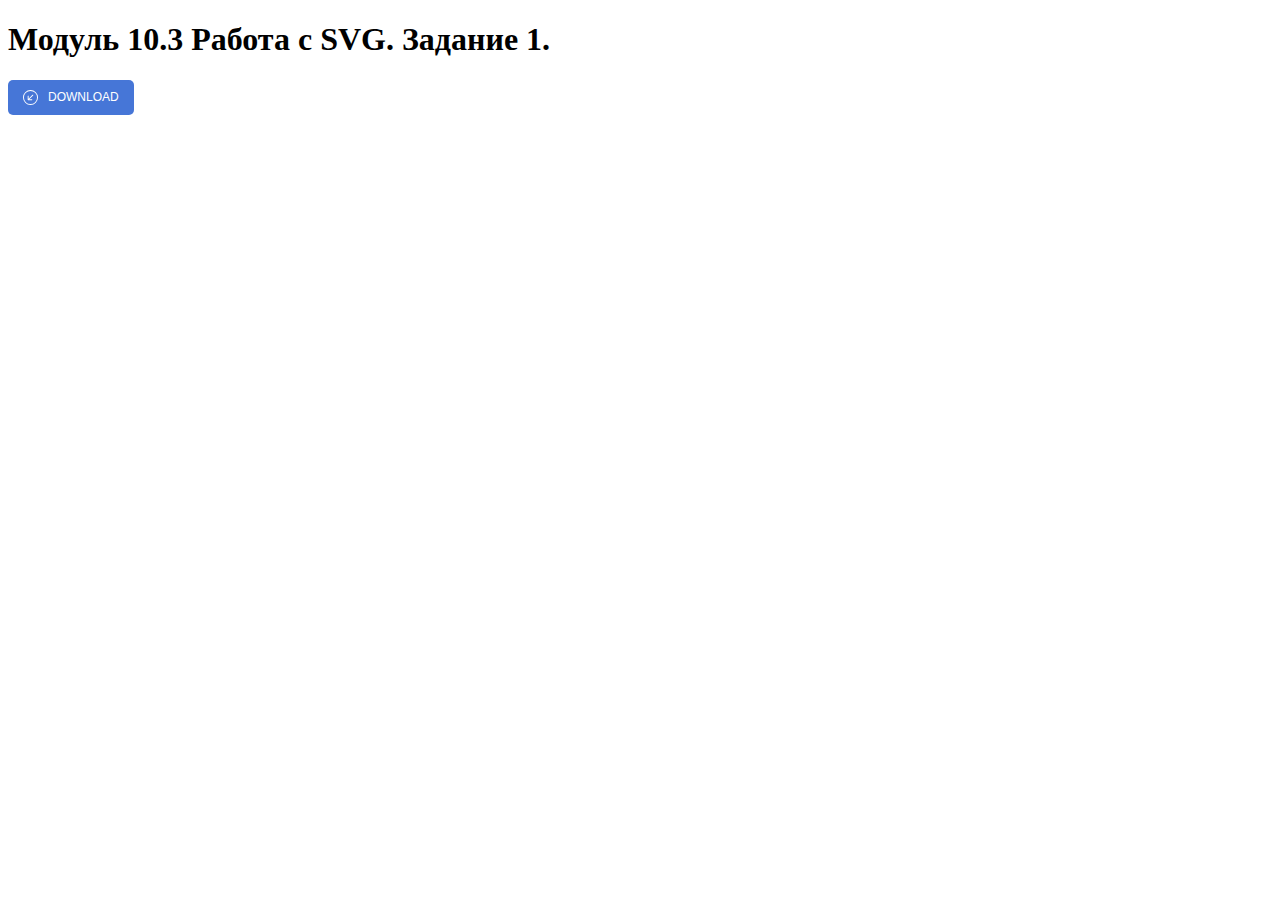
<file: 001/index.html>
<!DOCTYPE html>
<html lang="ru">
  <head>
    <meta charset="UTF-8" />
    <meta http-equiv="X-UA-Compatible" content="IE=edge" />
    <meta name="viewport" content="width=device-width, initial-scale=1.0" />
    <title>Модуль 10.3 Работа с SVG</title>
    <link rel="stylesheet" href="main.css" />
  </head>
  <body>
    <h1>Модуль 10.3 Работа с SVG. Задание 1.</h1>
    <button class="button" id="button">
      <div class="btn_icon">
        <svg
          xmlns="http://www.w3.org/2000/svg"
          width="1em"
          height="1em"
          fill="currentColor"
          viewBox="0 0 16 16"
        >
          <path
            fill-rule="evenodd"
            d="M1 8a7 7 0 1 0 14 0A7 7 0 0 0 1 8zm15 0A8 8 0 1 1 0 8a8 8 0 0 1 16 0zm-5.904-2.854a.5.5 0 1 1 .707.708L6.707 9.95h2.768a.5.5 0 1 1 0 1H5.5a.5.5 0 0 1-.5-.5V6.475a.5.5 0 1 1 1 0v2.768l4.096-4.097z"
          />
        </svg>
      </div>
      <div class="button_text">download</div>
    </button>

    <script src="script.js"></script>
  </body>
</html>
</file>
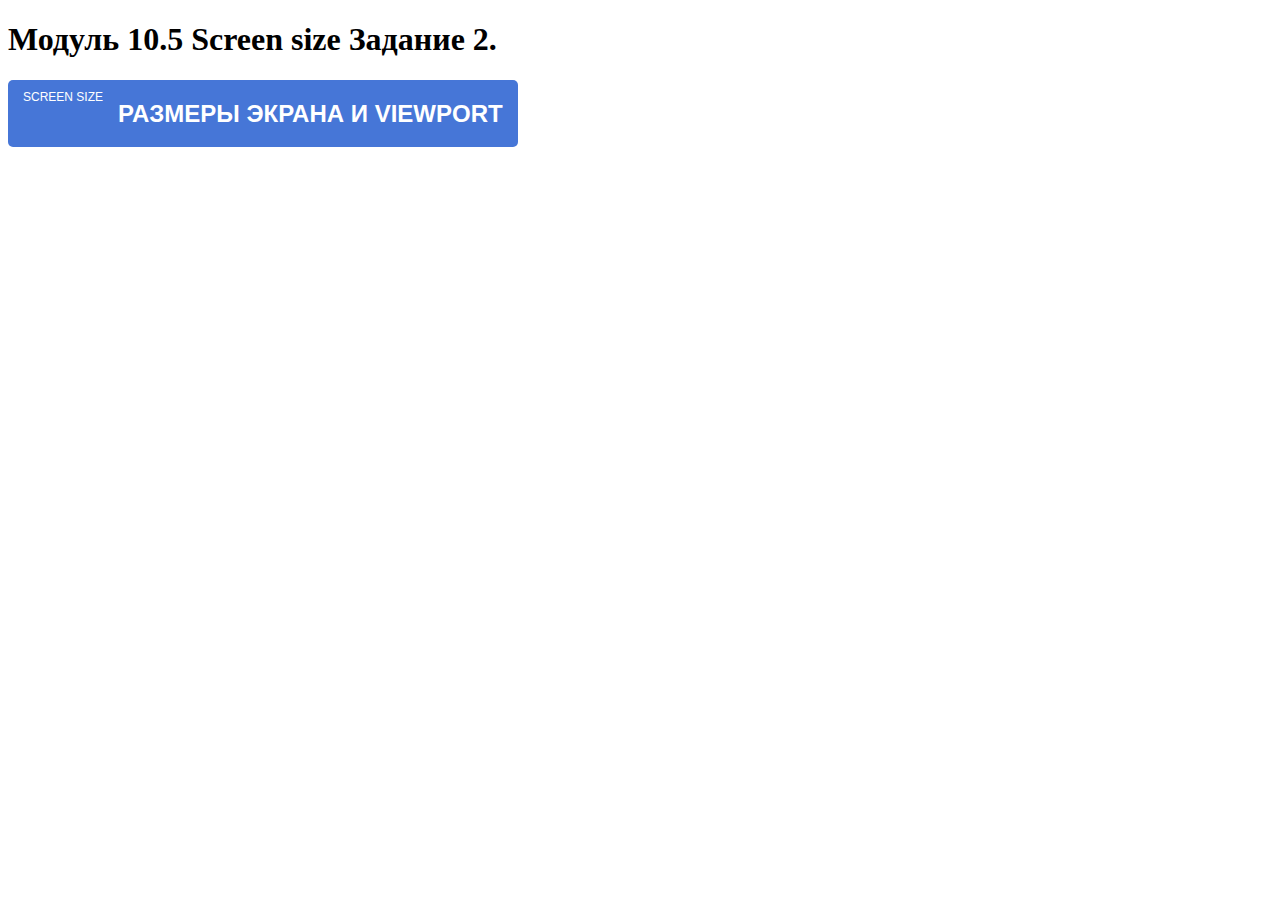
<file: 002/index.html>
<!DOCTYPE html>
<html lang="ru">
  <head>
    <meta charset="UTF-8" />
    <meta http-equiv="X-UA-Compatible" content="IE=edge" />
    <meta name="viewport" content="width=device-width, initial-scale=1.0" />
    <title>Модуль 10.5 Screen size Задание 2.</title>
    <link rel="stylesheet" href="main.css" />
  </head>
  <body>
    <h1>Модуль 10.5 Screen size Задание 2.</h1>
    <button class="button">
      <div class="button_text">Screen size</div>
      <div class="container">
        <h1>размеры экрана и viewport</h1>
      </div>
    </button>

    <script src="script.js"></script>
  </body>
</html>
</file>
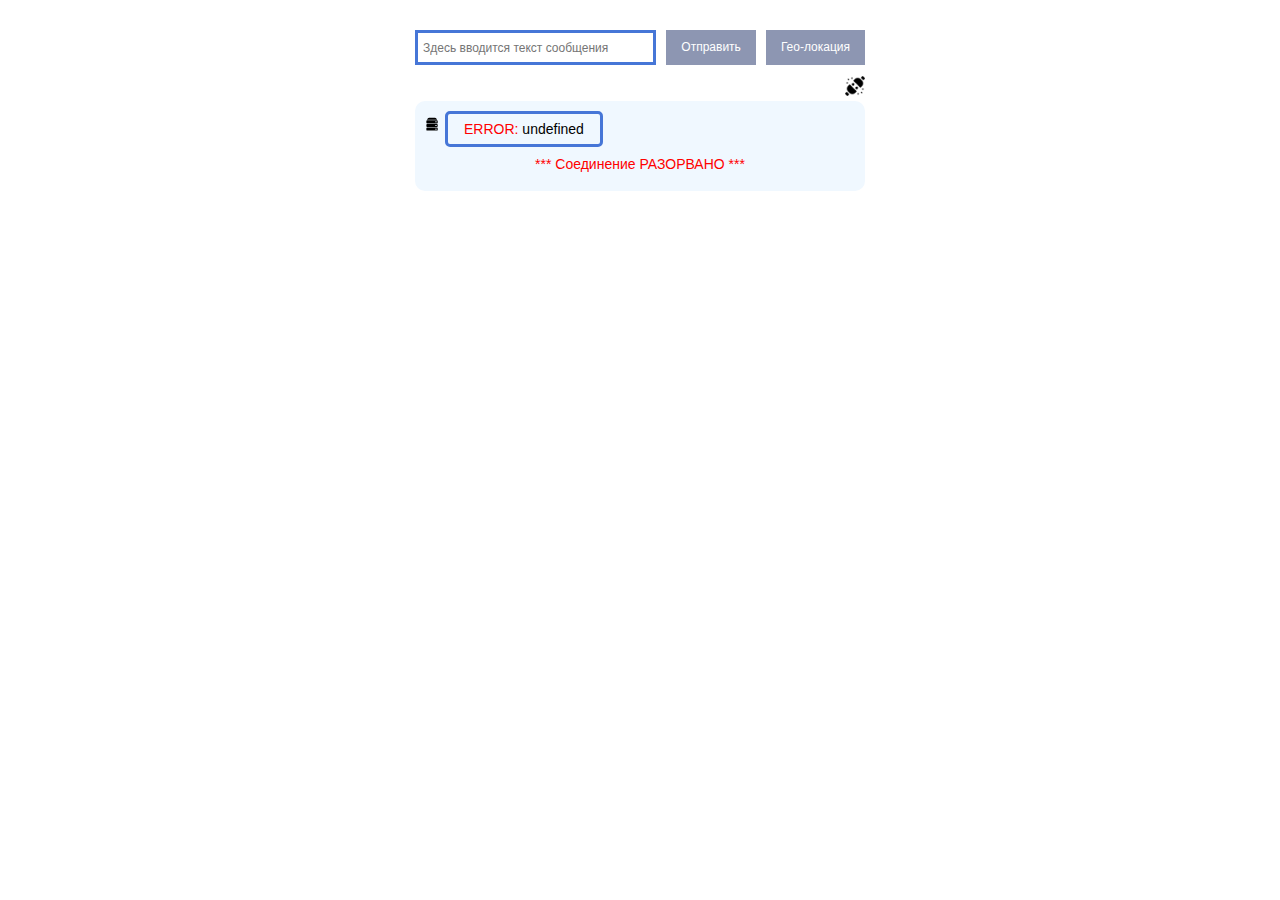
<file: 003/index.html>
<!DOCTYPE html>
<html lang="ru">
  <head>
    <meta charset="UTF-8" />
    <meta http-equiv="X-UA-Compatible" content="IE=edge" />
    <meta name="viewport" content="width=device-width, initial-scale=1.0" />
    <title>Модуль 9. AJAX</title>
    <link rel="stylesheet" href="main.css" />
  </head>
  <body>
    <div class="main">
      <input
        id="input"
        type="search"
        placeholder="Здесь вводится текст сообщения"
      />
      <button class="btn-message" disabled="true" type="submit">
        Отправить
      </button>
      <button class="btn-geo" disabled="true">Гео-локация</button>
      <div class="disconnect">
        <button class="btn-disconnect">
          <img src="disconnect.png" alt="disconnect" width="20px" />
        </button>
      </div>
      <div class="content"></div>
    </div>
    <script src="script.js"></script>
  </body>
</html>
</file>
<file: 001/main.css>
.button {
    font-family: Arial, Helvetica, sans-serif;
    text-transform: uppercase;
    appearance: none;
    display: flex;
    padding: 10px 15px;
    border: 0;
    border-radius: 5px;
    background: #4676d7;
    color: #fff;
    line-height: 15px;
    font-size: 12px;
    cursor: pointer;
    transition: background 0.5s;
}

.button:hover {
    background: #1d49aa;
    transition: background 0.5s;
}

.button svg {
    fill: #fff;
}

.btn_icon {
    width: 15px;
    height: 15px;
    font-size: 15px;

}

.button_text {
    padding-left: 10px;
}
</file>
<file: 002/main.css>
.button {
    font-family: Arial, Helvetica, sans-serif;
    text-transform: uppercase;
    appearance: none;
    display: flex;
    padding: 10px 15px;
    border: 0;
    border-radius: 5px;
    background: #4676d7;
    color: #fff;
    line-height: 15px;
    font-size: 12px;
    cursor: pointer;
    transition: background 0.5s;
}

.button:hover {
    background: #1d49aa;
    transition: background 0.5s;
}

.button svg {
    fill: #fff;
}

.button_text {
    padding-right: 15px;
}
</file>
<file: 003/main.css>
/*Обнуление*/
* {
    padding: 0;
    margin: 0;
    border: 0;
}

*,
*:before,
*:after {
    -moz-box-sizing: border-box;
    -webkit-box-sizing: border-box;
    box-sizing: border-box;
}

:focus,
:active {
    outline: none;
}

a:focus,
a:active {
    outline: none;
}

nav,
footer,
header,
aside {
    display: block;
}

html,
body {
    height: 100%;
    width: 100%;
    font-size: 100%;
    line-height: 1;
    font-size: 14px;
    -ms-text-size-adjust: 100%;
    -moz-text-size-adjust: 100%;
    -webkit-text-size-adjust: 100%;
}

input,
button,
textarea {
    font-family: inherit;
}

input::-ms-clear {
    display: none;
}

button {
    cursor: pointer;
}

button::-moz-focus-inner {
    padding: 0;
    border: 0;
}

a,
a:visited {
    text-decoration: none;
}

a:hover {
    text-decoration: none;
}

ul li {
    list-style: none;
}

img {
    vertical-align: top;
}

h1,
h2,
h3,
h4,
h5,
h6 {
    font-size: inherit;
    font-weight: 400;
}

/* End Обнуление*/

body {
    font-family: Arial, Helvetica, sans-serif;
    padding-top: 30px;
    height: -webkit-fill-available;
}

.main {
    width: 450px;
    margin: 0 auto;
    display: flex;
    align-items: flex-start;
    flex-wrap: wrap;
}

button {
    font-family: Arial, Helvetica, sans-serif;
    appearance: none;
    padding: 10px 15px;
    border: 0;
    background: #4676d7;
    color: #fff;
    line-height: 15px;
    font-size: 12px;
    cursor: pointer;
    transition: background 0.5s;
    margin-left: 10px;
}

button:hover {
    background: #1d49aa;
    transition: background 0.5s;
}

input {
    height: 35px;
    width: 220px;
    padding: 0 5px 0;
    font-family: Arial,
        Helvetica,
        sans-serif;
    font-size: 12px;
    border: 3px solid #4676d7;
    flex: auto;
}

.content {
    background-color: aliceblue;
    flex: 100%;
    min-height: 30px;
    padding: 10px;
    border-radius: 10px;
}

.disconnect {
    flex: 100%;
    height: 23px;
    margin-top: 10px;
    margin-bottom: 3px;
    text-align: end;
}

.btn-disconnect {
    background: transparent;
    padding: 0;
}

.btn-disconnect.active {
    background-color: chartreuse;
}

.btn-disconnect:hover {
    background-color: antiquewhite;
}

.message {
    border-radius: 5px;
    border: 3px solid #4676d7;
    padding: 8px 16px;
    display: inline-block;
    position: relative;
}

.message::after {
    content: attr(data-el);
    position: absolute;
    top: 0;
    width: 20px;
    height: 20px;
}

.message-client::after {
    background: url(user.svg) center center / 100% auto no-repeat;
    right: -26px;
}

.message-server::after {
    background: url(server.svg) center center / 100% auto no-repeat;
    left: -26px;
}


.message-client {
    margin-right: 20px;
}

.message-server {
    margin-left: 20px;
}

p {
    margin-bottom: 10px;
}

p.content-client {
    margin-bottom: 10px;
    text-align: end;
}

button[disabled="true"] {
    background: rgb(141, 150, 178);
    cursor: auto;
}

a {
    font-family: inherit;
    color: #1d49aa;
}

a:hover {
    font-family: inherit;
    color: #1760fe;
}
</file>
